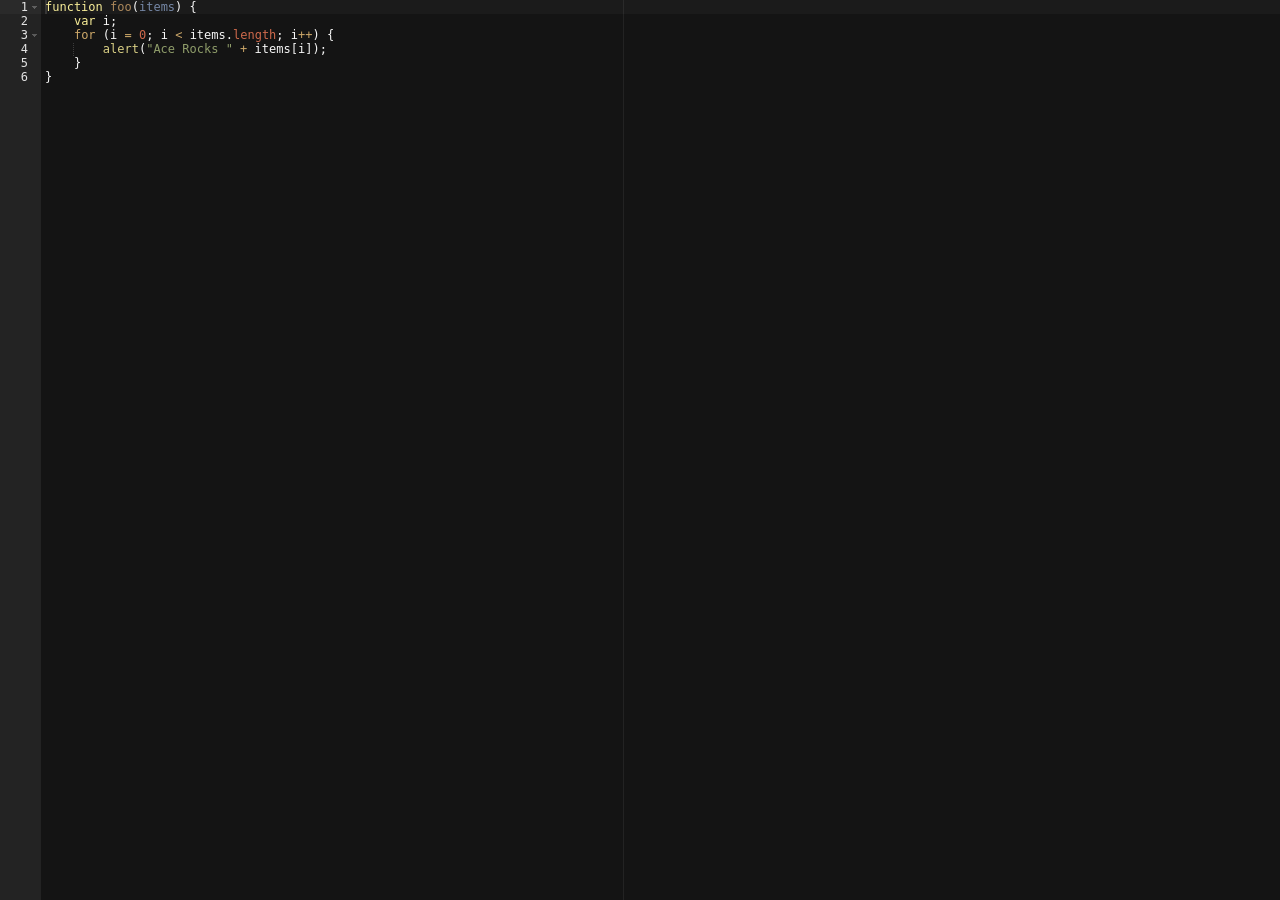
<file: assets/editor/editor.html>
<!DOCTYPE html>
<html lang="en">
<head>
  <meta charset="UTF-8">
  <meta http-equiv="X-UA-Compatible" content="IE=edge,chrome=1">
  <title>Editor</title>
  <style type="text/css" media="screen">
    body {
        overflow: hidden;
    }

    #editor {
        margin: 0;
        position: absolute;
        top: 0;
        bottom: 0;
        left: 0;
        right: 0;
    }
  </style>
</head>
<body>

<pre id="editor">function foo(items) {
    var i;
    for (i = 0; i &lt; items.length; i++) {
        alert("Ace Rocks " + items[i]);
    }
}</pre>

<script src="src-noconflict/ace.js" type="text/javascript" charset="utf-8"></script>
<script>
    var editor = ace.edit("editor");
    editor.setTheme("ace/theme/twilight");
    editor.session.setMode("ace/mode/javascript");

    // Handle editor resize
    window.addEventListener('resize', function() {
        editor.resize();
    });

    // Initial resize
    editor.resize();
</script>

</body>
</html>
</file>
